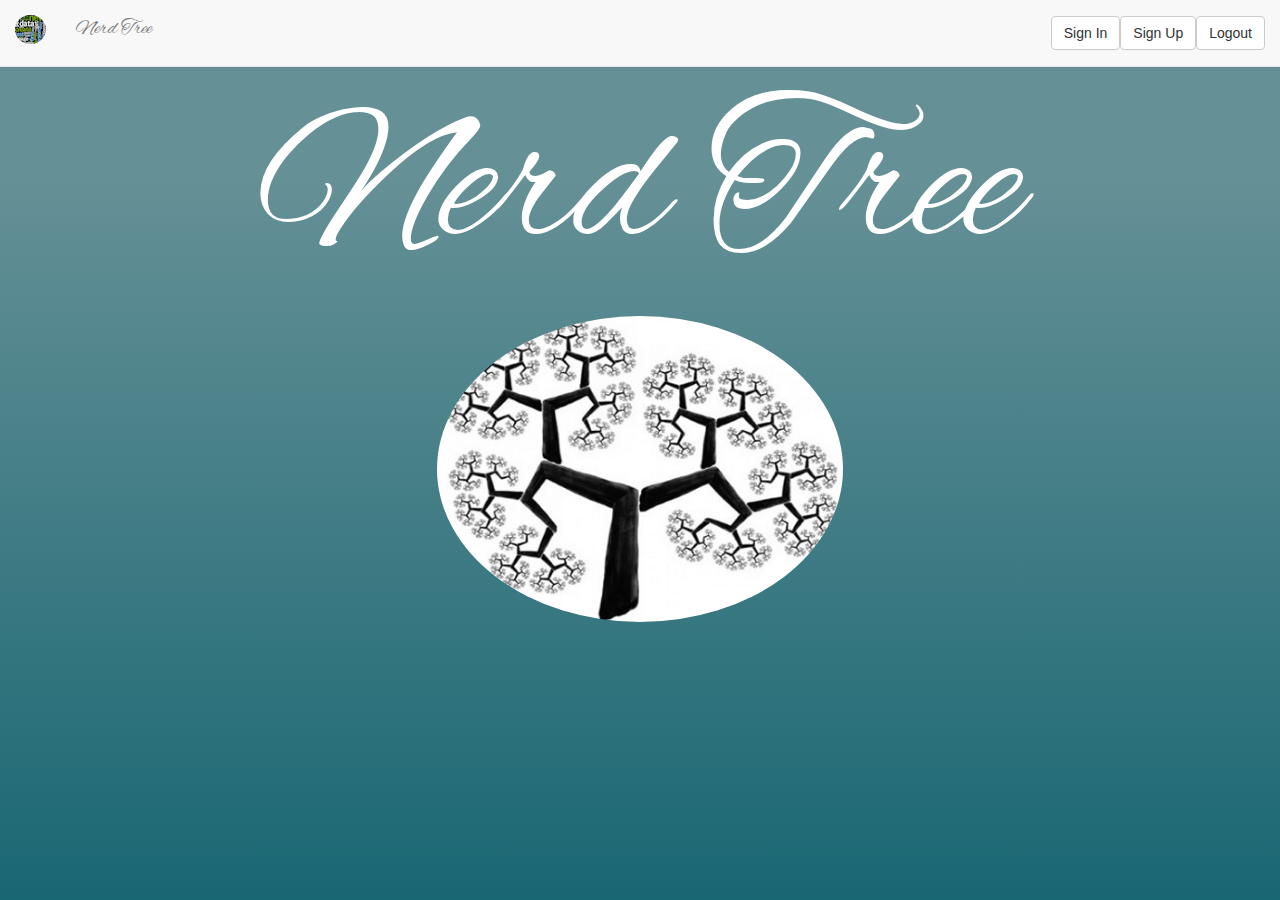
<file: index.html>
<!DOCTYPE html><html><head><meta name="viewport" content="width=device-width, initial-scale=1"><link rel="stylesheet" href="public/css/bootstrap.min.css" type="text/css"><link rel="stylesheet" href="public/css/main.css" type="text/css"><title>Nerd Tree <3</title></head><body><nav class="navbar navbar-default navbar-fixed-top"><div class="container-fluid"><div class="navbar-header"><a href="#" class="navbar-brand"><img alt="brand" src="img/nerdtreebrand.png" class="img-circle"></a></div><p class="navbar-text">Nerd Tree</p><form class="navbar-form navbar-right"><div class="form-group"><button type="button" id="signIn" class="btn btn-default navbar-btn">Sign In</button><button type="button" id="signUp" class="btn btn-default navbar-btn">Sign Up</button><button type="button" id="logout" class="btn btn-default navbar-btn">Logout</button></div></form></div></nav><div class="brand-land"><h1 class="brand-body">Nerd Tree</h1><div class="row"><div class="col-md-4 col-md-offset-4"><img alt="data tree" src="img/actualtree.png" class="img-circle"></div></div></div><!-- --FORMS-- --><div class="row"><div class="col-md-4 col-md-offset-4"><form class="sign-up-form"><h2>Find your nerd tree</h2><div class="form-group"><label>Email Address</label><input id="signupEmail" type="email" placeholder="bob@aol.com" class="form-control"></div><div class="form-group"><label>Password</label><input id="signupPassword" type="password" placeholder="password1" class="form-control"></div><div class="form-group"><button type="submit" id="createNewUser" class="btn btn-default">Sign Up</button><button id="cancelSignup" class="btn btn-default">Cancel</button></div></form></div></div><div class="row"><div class="col-md-4 col-md-offset-4"><form class="sign-in-form"><h2>Welcome Back!</h2><div class="form-group"><label>Email Address</label><input id="signinEmail" type="email" placeholder="bob@aol.com" class="form-control"></div><div class="form-group"><label>Password</label><input id="signinPassword" type="password" placeholder="password1" class="form-control"></div><div class="form-group"><button type="submit" id="loginExistingUser" class="btn btn-default">Submit</button><button id="cancelSignin" class="btn btn-default">Cancel</button></div></form></div></div><div class="row"><div class="col-md-4 col-md-offset-4"><form class="profile-form"><div class="form-group"><h2>Inform the Nerd Tree</h2><p>Have a monicker you go by? Put that down... Oh, and when you update, update your name AND photo url together. Because that is how this thing is built...</div><div class="form-group"><label>Tell us your name</label><input id="profileName" type="text" placeholder="Bob" class="form-control"></div><div class="form-group"><label>And let us see you! Enter a Picture URL</label><input id="imgUrl" type="url" placeholder="http://imgur.com/bob" class="form-control"></div><div class="form-group"><button type="submit" id="submitProfile" class="btn btn-default">Submit         </button><button id="cancelProfile" class="btn btn-warning">Cancel         </button></div></form></div></div><!-- --END FORMS-- --><div class="row"><div class="col-md-6"><!-- users pic and name --><div id="profileTarget"></div></div><div class="col-md-6"><!-- other users pic and name??? --><div id="allUsersTarget"><h3>Find true nerd love <3</h3></div></div></div><script type="text/javascript" src="public/vendor/jquery.js"></script><script type="text/javascript" src="public/vendor/lodash.min.js"></script><script type="text/javascript" src="public/vendor/firebase.js"></script><script type="text/javascript" src="public/js/main.js"></script></body></html>
</file>
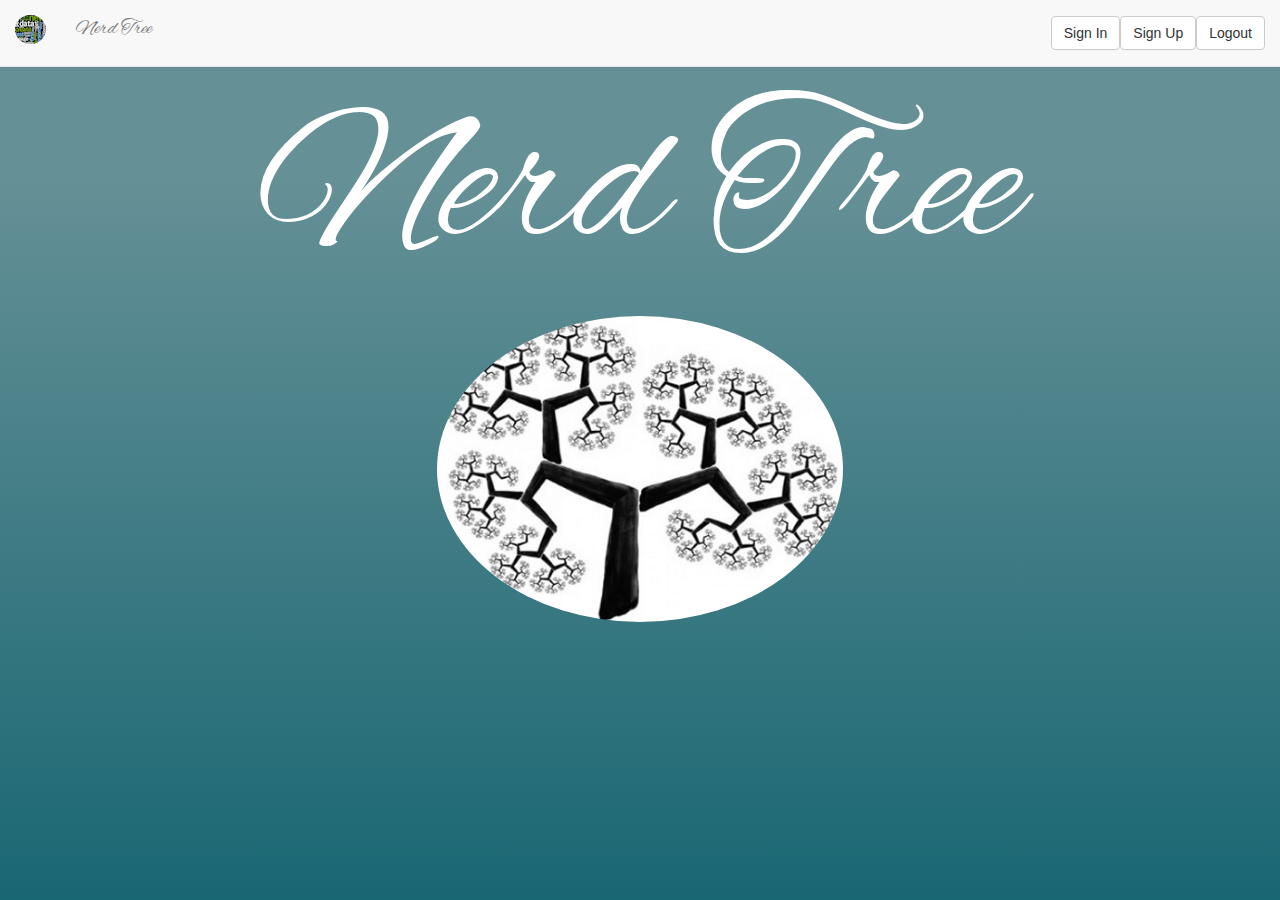
<file: public/index.html>
<!DOCTYPE html><html><head><meta name="viewport" content="width=device-width, initial-scale=1"><link rel="stylesheet" href="css/bootstrap.min.css" type="text/css"><link rel="stylesheet" href="css/main.css" type="text/css"><title>Nerd Tree <3</title></head><body><nav class="navbar navbar-default navbar-fixed-top"><div class="container-fluid"><div class="navbar-header"><a href="#" class="navbar-brand"><img alt="brand" src="../img/nerdtreebrand.png" class="img-circle"></a></div><p class="navbar-text">Nerd Tree</p><form class="navbar-form navbar-right"><div class="form-group"><button type="button" id="signIn" class="btn btn-default navbar-btn">Sign In</button><button type="button" id="signUp" class="btn btn-default navbar-btn">Sign Up</button><button type="button" id="logout" class="btn btn-default navbar-btn">Logout</button></div></form></div></nav><div class="brand-land"><h1 class="brand-body">Nerd Tree</h1><div class="row"><div class="col-md-4 col-md-offset-4"><img alt="data tree" src="../img/actualtree.png" class="img-circle"></div></div></div><!-- --FORMS-- --><div class="row"><div class="col-md-4 col-md-offset-4"><form class="sign-up-form"><h2>Find your nerd tree</h2><div class="form-group"><label>Email Address</label><input id="signupEmail" type="email" placeholder="bob@aol.com" class="form-control"></div><div class="form-group"><label>Password</label><input id="signupPassword" type="password" placeholder="password1" class="form-control"></div><div class="form-group"><button type="submit" id="createNewUser" class="btn btn-default">Sign Up</button><button id="cancelSignup" class="btn btn-default">Cancel</button></div></form></div></div><div class="row"><div class="col-md-4 col-md-offset-4"><form class="sign-in-form"><h2>Welcome Back!</h2><div class="form-group"><label>Email Address</label><input id="signinEmail" type="email" placeholder="bob@aol.com" class="form-control"></div><div class="form-group"><label>Password</label><input id="signinPassword" type="password" placeholder="password1" class="form-control"></div><div class="form-group"><button type="submit" id="loginExistingUser" class="btn btn-default">Submit</button><button id="cancelSignin" class="btn btn-default">Cancel</button></div></form></div></div><div class="row"><div class="col-md-4 col-md-offset-4"><form class="profile-form"><div class="form-group"><h2>Inform the Nerd Tree</h2><p>Have a monicker you go by? Put that down... Oh, and when you update, update your name AND photo url together. Because that is how this thing is built...</div><div class="form-group"><label>Tell us your name</label><input id="profileName" type="text" placeholder="Bob" class="form-control"></div><div class="form-group"><label>And let us see you! Enter a Picture URL</label><input id="imgUrl" type="url" placeholder="http://imgur.com/bob" class="form-control"></div><div class="form-group"><button type="submit" id="submitProfile" class="btn btn-default">Submit         </button><button id="cancelProfile" class="btn btn-warning">Cancel         </button></div></form></div></div><!-- --END FORMS-- --><div class="row"><div class="col-md-6"><!-- users pic and name --><div id="profileTarget"></div></div><div class="col-md-6"><!-- other users pic and name??? --><div id="allUsersTarget"><h3>Find true nerd love <3</h3></div></div></div><script type="text/javascript" src="vendor/jquery.js"></script><script type="text/javascript" src="vendor/lodash.min.js"></script><script type="text/javascript" src="vendor/firebase.js"></script><script type="text/javascript" src="js/main.js"></script></body></html>
</file>
<file: public/css/main.css>
@import url(http://fonts.googleapis.com/css?family=Alex+Brush);.allUsersDiv{border:2px solid white;padding:3%;text-align:center;margin:3%}.userDiv{display:inline-block;border:2px solid black;margin:2%;padding:2%;background-color:white;color:#196773}.userDiv img{width:auto;height:100px;max-width:120px}.profile-div{text-align:center}.profile-form .form-group{padding:8% 1%}#profileName,#imgUrl{background-color:#659096;color:white}.sign-up-form{border:2px solid white;margin:1%;text-align:center;color:white}.brand-body{font-family:'Alex Brush', cursive;font-size:20rem;text-align:center;color:white;margin:1%}.navbar-text{font-family:'Alex Brush', cursive;font-size:2rem}form{border:2px solid white;color:white;text-align:center;margin:1%}img{max-width:100%}body{background:linear-gradient(to top, #196773, #659096 80%);background-attachment:fixed}body{padding-top:70px}
</file>
